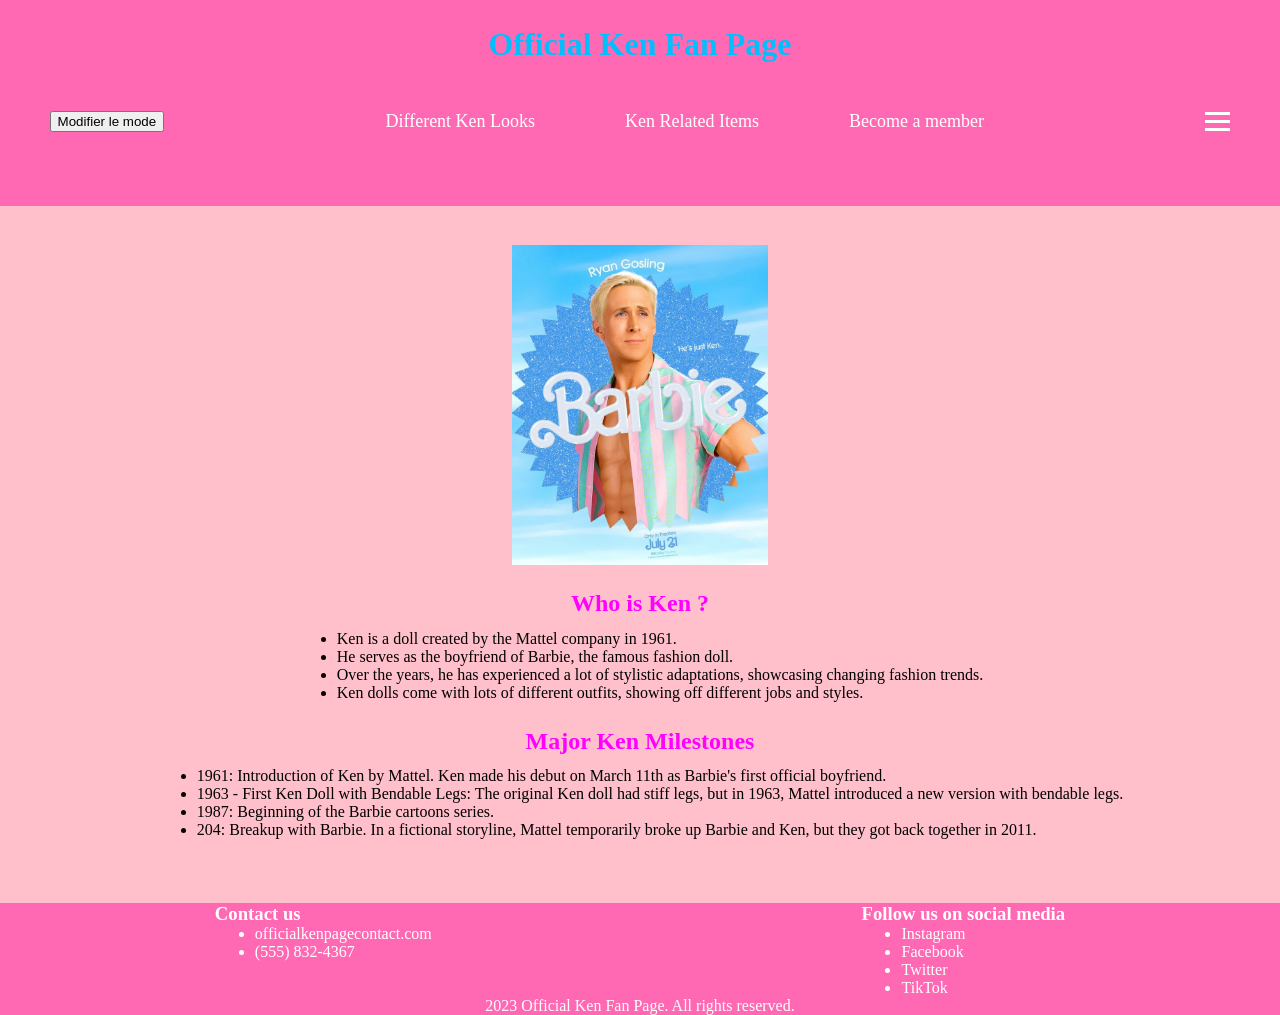
<file: index.html>
<!DOCTYPE html>
<html lang="en">
<head>
    <meta charset="UTF-8">
    <meta name="viewport" content="width=device-width, initial-scale=1.0">
    <title>Index</title>
    <link rel="stylesheet" href="css/style.css">
</head>
<body>
    <header>
        <h1>Official Ken Fan Page</h1>
        <nav class="navbar">
            <button class="themebutton">Modifier le mode</button>

            <ul class="menu" id="menu">
                <li class="item">
                    <a href="kenlooks.html" class="link">Different Ken Looks</a>
                </li>
                <li class="item">
                    <a href="kenitems.html" class="link">Ken Related Items</a>
                </li>
                <li class="item">
                    <a href="member.html" class="link">Become a member</a>
                </li>
            </ul>
            <div class="burgerIcon" id="burgerIcon">
                <span class="bar"></span>
                <span class="bar"></span>
                <span class="bar"></span>
            </div>
        </nav>
    </header>

    <main>
        <a href="posterken.jpg"><img src="images/poster ken.jpg" alt="ken" class="image"></a>

        <h2>Who is Ken ?</h2>
        <div class="whoisken">
            <ul>
                <li>Ken is a doll created by the Mattel company in 1961.</li>
                <li>He serves as the boyfriend of Barbie, the famous fashion doll. </li>
                <li>Over the years, he has experienced a lot of stylistic adaptations, showcasing changing fashion trends.</li>
                <li>Ken dolls come with lots of different outfits, showing off different jobs and styles.</li>
            </ul>    
        </div>

        <h2>Major Ken Milestones</h2>
        <div class="milestones">
            <ul>
                <li>1961: Introduction of Ken by Mattel. Ken made his debut on March 11th as Barbie's first official boyfriend.</li>
                <li>1963 - First Ken Doll with Bendable Legs: The original Ken doll had stiff legs, but in 1963, Mattel introduced a new version with bendable legs.</li>
                <li>1987: Beginning of the Barbie cartoons series.</li>
                <li>204: Breakup with Barbie. In a fictional storyline, Mattel temporarily broke up Barbie and Ken, but they got back together in 2011.</li>
            </ul>    
        </div>

    </main>
    
    <footer class="footer">
        <div class="footer-contact">
            <h3>Contact us</h3>
            <ul>
                <li>officialkenpagecontact.com</li>
                <li>(555) 832-4367</li>    
            </ul>
        </div>
    
        <div class="social-media">
            <h3>Follow us on social media</h3>
            <ul>
                <li>Instagram</li>
                <li>Facebook</li>
                <li>Twitter</li>
                <li>TikTok</li>
            </ul>
    
        </div>    
    </footer>

    <div class="footer-copyright">
        <p>2023 Official Ken Fan Page. All rights reserved.</p>
    </div>

    <script src="js/script.js"></script>
</body>
</html>
</file>
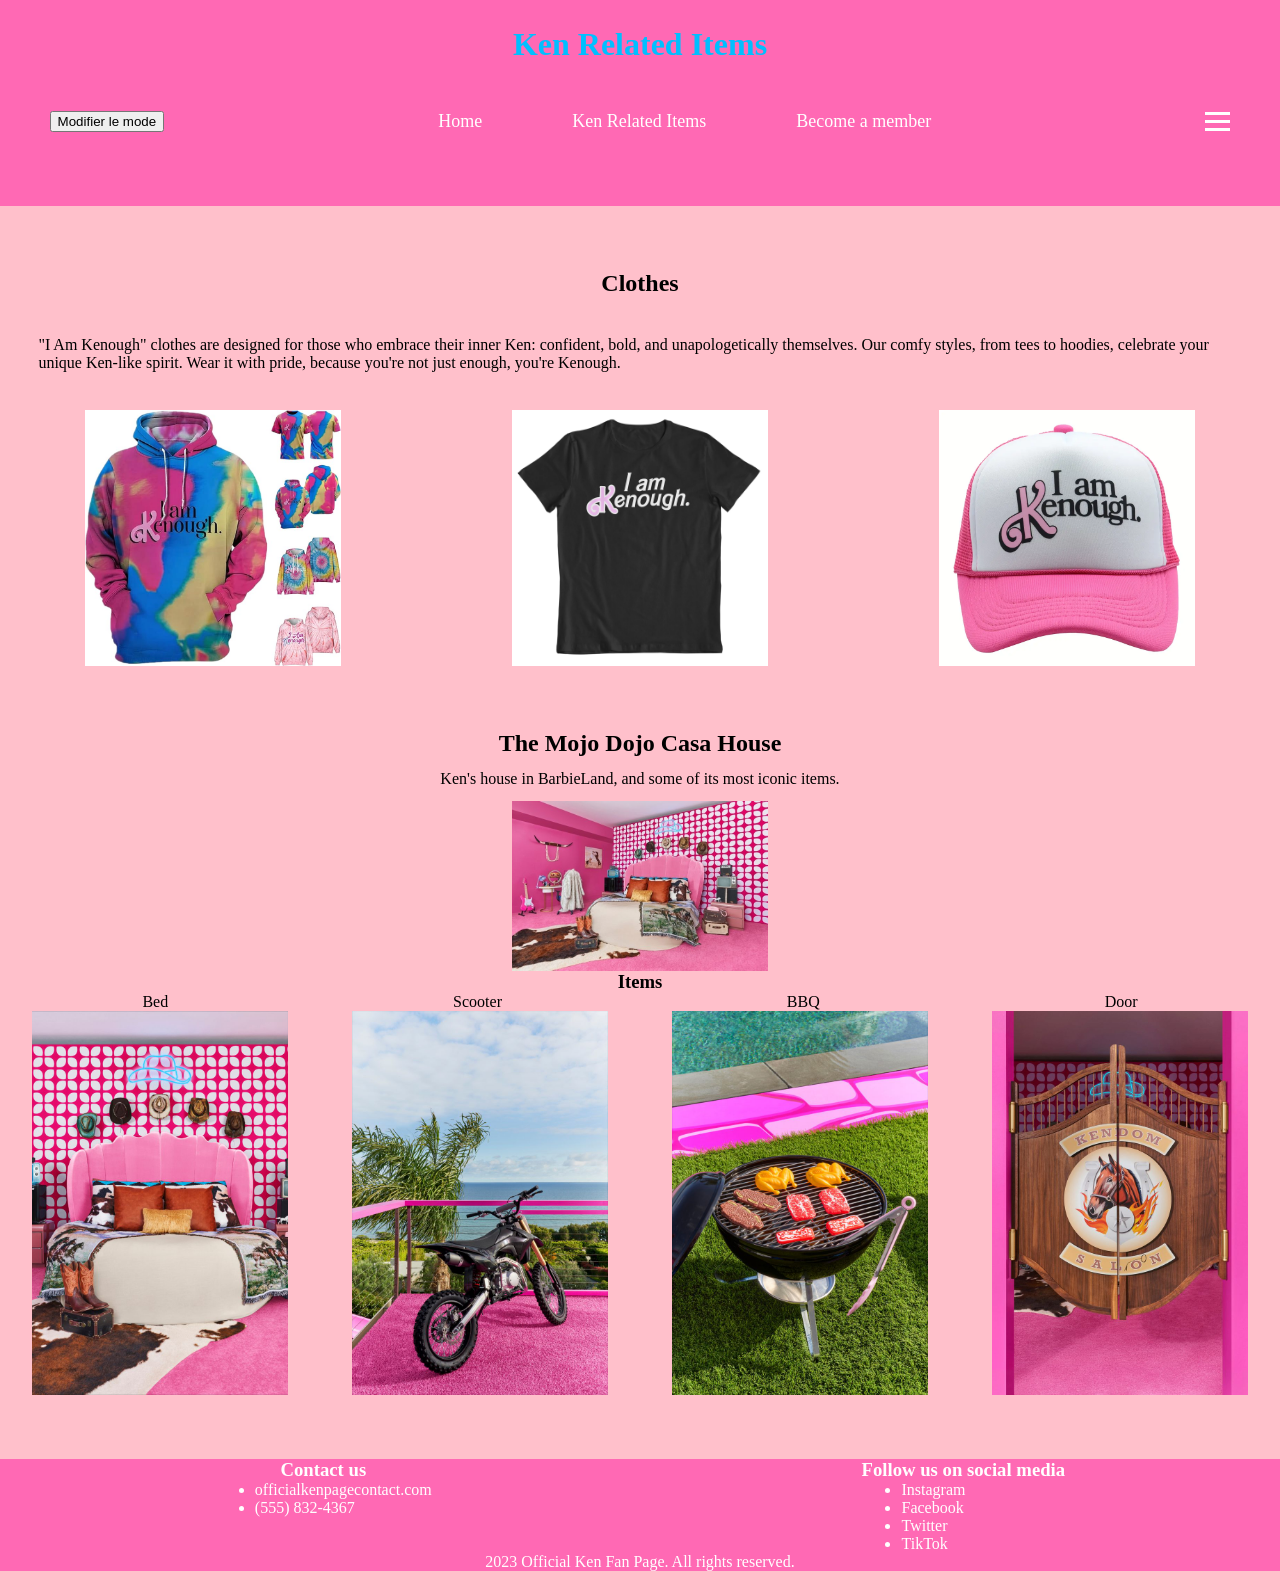
<file: kenitems.html>
<!DOCTYPE html>
<html lang="en">
<head>
    <meta charset="UTF-8">
    <meta name="viewport" content="width=device-width, initial-scale=1.0">
    <title>Ken Related Items</title>
    <link rel="stylesheet" href="css/kenitems.css">

</head>
<body>
    <header>
        <h1>Ken Related Items</h1>
        <nav class="navbar">
            <button class="themebutton">Modifier le mode</button>

            <ul class="menu" id="menu">
                <li class="item">
                    <a href="index.html" class="link">Home</a>
                </li>
                <li class="item">
                    <a href="kenitems.html" class="link">Ken Related Items</a>
                </li>
                <li class="item">
                    <a href="member.html" class="link">Become a member</a>
                </li>
            </ul>
            <div class="burgerIcon" id="burgerIcon">
                <span class="bar"></span>
                <span class="bar"></span>
                <span class="bar"></span>
            </div>
        </nav>
    </header>

    <main>
        <h2>Clothes</h2>
        <p class="kenough-pitch">"I Am Kenough" clothes are designed for those who embrace their inner Ken: confident, bold, and unapologetically themselves. Our comfy styles, from tees to hoodies, celebrate your unique Ken-like spirit. Wear it with pride, because you're not just enough, you're Kenough.</p>
        <div class="clothes">
            <img src="images/kenoughhoodie.jpg" alt="kenoughhoodie">
            <img src="images/kenoughshirt.webp" alt="kenoughshirt">
            <img src="images/kenoughhat.webp" alt="kenoughhat">    
        </div>
        
        <h2>The Mojo Dojo Casa House</h2>
        <p class="casapitch">Ken's house in BarbieLand, and some of its most iconic items.</p>

        <div class="casapic">
            <img src="images/mojodocasahouse.jpg" alt="mdch">    
        </div>

        <h3>Items</h3>
        <div class="housetitles">
            <p>Bed</p>
            <p>Scooter</p>
            <p>BBQ</p>
            <p>Door</p>
        </div>

        <div class="houseitems">
            <img src="images/bed.jpg" alt="bed">
            <img src="images/moto.jpg" alt="Scooter">
            <img src="images/BBQ.jpg" alt="bbq">
            <img src="images/door.jpg" alt="door">
        </div>

    </main>

    <footer class="footer">
        <div class="footer-contact">
            <h3>Contact us</h3>
            <ul>
                <li>officialkenpagecontact.com</li>
                <li>(555) 832-4367</li>    
            </ul>
        </div>
    
        <div class="social-media">
            <h3>Follow us on social media</h3>
            <ul>
                <li>Instagram</li>
                <li>Facebook</li>
                <li>Twitter</li>
                <li>TikTok</li>
            </ul>
    
        </div>    
    </footer>

    <div class="footer-copyright">
        <p>2023 Official Ken Fan Page. All rights reserved.</p>
    </div>
    <script src="js/script.js"></script>
</body>
</html>
</file>
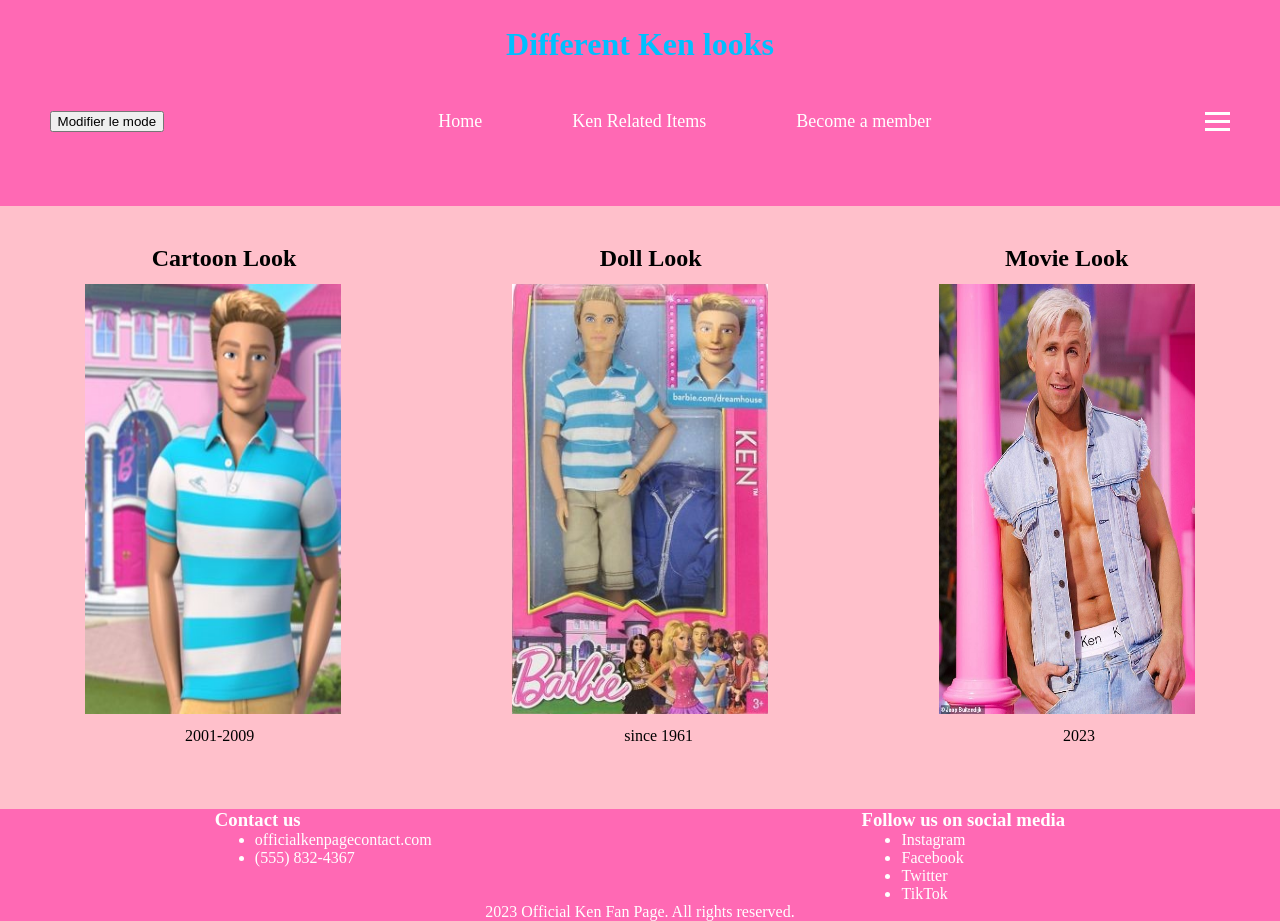
<file: kenlooks.html>
<!DOCTYPE html>
<html lang="en">
<head>
    <meta charset="UTF-8">
    <meta name="viewport" content="width=device-width, initial-scale=1.0">
    <title>Different Ken Looks</title>
    <link rel="stylesheet" href="css/kenlooks.css">

</head>
<body>
    <header>
        <h1 class="titre2">Different Ken looks</h1>
        <nav class="navbar">
            <button class="themebutton">Modifier le mode</button>

            <ul class="menu" id="menu">
                <li class="item">
                    <a href="index.html" class="link">Home</a>
                </li>
                <li class="item">
                    <a href="kenitems.html" class="link">Ken Related Items</a>
                </li>
                <li class="item">
                    <a href="member.html" class="link">Become a member</a>
                </li>
            </ul>
            <div class="burgerIcon" id="burgerIcon">
                <span class="bar"></span>
                <span class="bar"></span>
                <span class="bar"></span>
            </div>
        </nav>
    </header>

    <main>
        <div class="div1">
            <h2>Cartoon Look</h2>
            <h2>Doll Look</h2>
            <h2>Movie Look</h2>
        </div>
        
        <div class="div2">
            <img src="images/cartoonken.jpg" alt="cartoonken">
            <img src="images/kendoll.png" alt="kendoll">
            <img src="images/humanken.jpg" alt="humanken">
        </div>

        <div class="descriptions">
            <p>2001-2009</p>
            <p>since 1961</p>
            <p>2023</p>
        </div>

    </main>

    <footer class="footer">
        <div class="footer-contact">
            <h3>Contact us</h3>
            <ul>
                <li>officialkenpagecontact.com</li>
                <li>(555) 832-4367</li>    
            </ul>
        </div>
    
        <div class="social-media">
            <h3>Follow us on social media</h3>
            <ul>
                <li>Instagram</li>
                <li>Facebook</li>
                <li>Twitter</li>
                <li>TikTok</li>
            </ul>
    
        </div>    
    </footer>

    <div class="footer-copyright">
        <p>2023 Official Ken Fan Page. All rights reserved.</p>
    </div>
    
    <script src="js/script.js"></script>
</body>
</html>
</file>
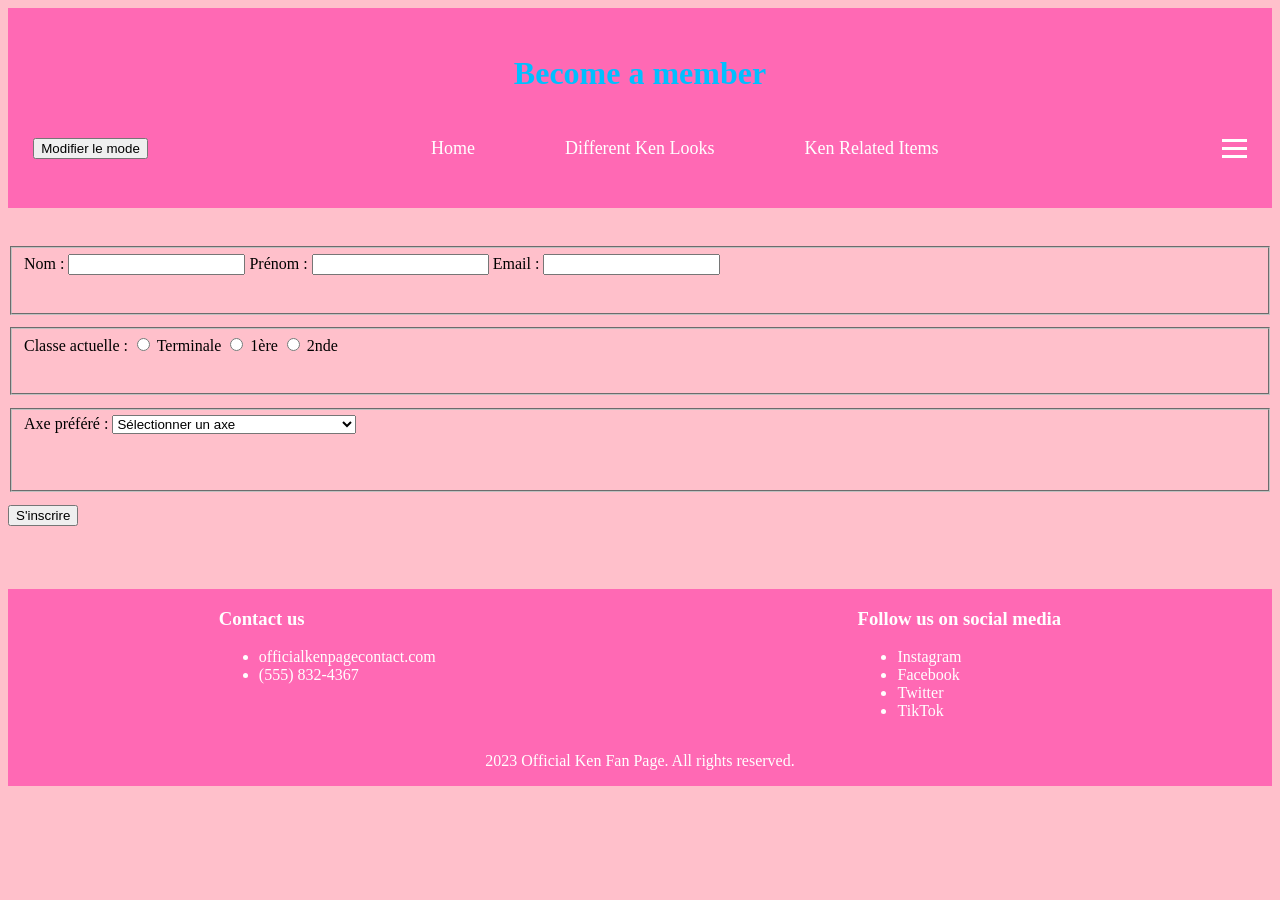
<file: member.html>
<!DOCTYPE html>
<html lang="en">
<head>
    <meta charset="UTF-8">
    <meta name="viewport" content="width=device-width, initial-scale=1.0">
    <title>Become a member</title>
    <link rel="stylesheet" href="css/member.css">
</head>
<body>
    <header>
        <h1>Become a member</h1>
        <nav class="navbar">
            <button class="themebutton">Modifier le mode</button>

            <ul class="menu" id="menu">
                <li class="item">
                    <a href="index.html" class="link">Home</a>
                </li>
                <li class="item">
                    <a href="kenlooks.html" class="link">Different Ken Looks</a>
                </li>
                <li class="item">
                    <a href="kenitems.html" class="link">Ken Related Items</a>
                </li>
            </ul>
            <div class="burgerIcon" id="burgerIcon">
                <span class="bar"></span>
                <span class="bar"></span>
                <span class="bar"></span>
            </div>
        </nav>
    </header>

    <form id="form">
    <fieldset>
            <label for="nom">Nom :</label>
            <input type="text" id="nom">
        
            <label for="prenom">Prénom :</label>
            <input type="text" id="prenom">
        
            <label for="email">Email :</label>
            <input type="email" id="email">
            </form>
    </fieldset>

    <fieldset>
        <label>Classe actuelle :</label>
        <input type="radio" id="Tle" name="classe">
        <label for="Tle">Terminale</label>
        <input type="radio" id="1ere" name="classe">
        <label for="1ere">1ère</label>
        <input type="radio" id="2nde" name="classe">
        <label for="2nde">2nde</label>
    </fieldset>

    <fieldset>
        <label for="axePrefere">Axe préféré :</label>
        <select id="axePrefere" required>
            <option value="" selected disabled>Sélectionner un axe</option>
            <option value="jv">Jeux Vidéos</option>
            <option value="3d">3D</option>
            <option value="coding">Coding</option>
            <option value="creadesign">Créa-Design</option>
            <option value="cdeb">Communication digitale et e-business</option>
        </select><br><br>
    </fieldset>
    <button type="submit">S'inscrire</button>
    <div id="message"></div>
    </form>

    <div id="burger-icon" class="burger-icon">
        <div class="ligne"></div>
        <div class="ligne"></div>
        <div class="ligne"></div>
    </div>


    <footer class="footer">
        <div class="footer-contact">
            <h3>Contact us</h3>
            <ul>
                <li>officialkenpagecontact.com</li>
                <li>(555) 832-4367</li>    
            </ul>
        </div>
    
        <div class="social-media">
            <h3>Follow us on social media</h3>
            <ul>
                <li>Instagram</li>
                <li>Facebook</li>
                <li>Twitter</li>
                <li>TikTok</li>
            </ul>
    
        </div>
    </footer>

    <div class="footer-copyright">
        <p>2023 Official Ken Fan Page. All rights reserved.</p>
    </div>
    <script src="js/script.js"></script>
</body>
</html>
</file>
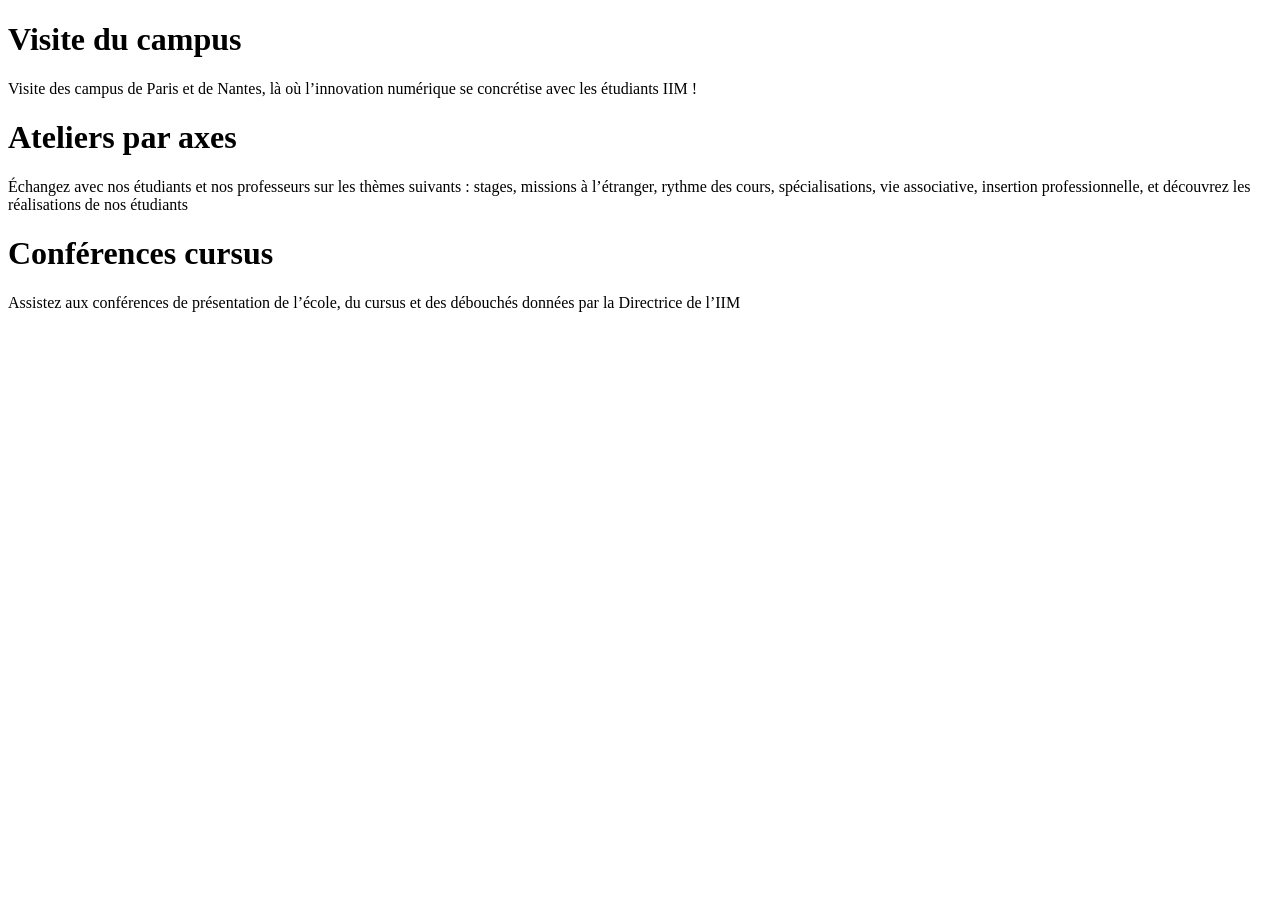
<file: slider/slider.html>
<!DOCTYPE html>
<html lang="en">
  <head>
    <meta charset="utf-8" />
    <title>Swiper demo</title>
    <meta
      name="viewport"
      content="width=device-width, initial-scale=1, minimum-scale=1, maximum-scale=1"
    />
    <!-- Link Swiper's CSS -->
    <link
      rel="stylesheet"
      href="https://codesandbox.io/p/sandbox/swiper-navigation-forked-wlnkhm?file=%2Findex.html%3A113%2C10"
    />
  </head>

  <body>
    <!-- Swiper -->
    <div class="swiper mySwiper">
      <div class="swiper-wrapper">
        <div
          class="swiper-slide"
          style="
            background-image: url(https://www.usine-digitale.fr/mediatheque/9/9/0/000643099.png);
          "
        >
          <h1>Visite du campus</h1>
          <p>
            Visite des campus de Paris et de Nantes, là où l’innovation
            numérique se concrétise avec les étudiants IIM !
          </p>
        </div>
        <div
          class="swiper-slide"
          style="
            background-image: url(https://thotismedia.com/wp-content/uploads/2023/12/carte_IIM-1000x1000.png);
          "
        >
          <h1>Ateliers par axes</h1>
          <p>
            Échangez avec nos étudiants et nos professeurs sur les thèmes
            suivants : stages, missions à l’étranger, rythme des cours,
            spécialisations, vie associative, insertion professionnelle, et
            découvrez les réalisations de nos étudiants
          </p>
        </div>
        <div
          class="swiper-slide"
          style="
            background-image: url(https://s3-eu-west-1.amazonaws.com/assets.atout-on-line.com/images/commerce/Logos_Ecoles/2021_2023/iim_200_2023.jpg);
          "
        >
          <h1>Conférences cursus</h1>
          <p>
            Assistez aux conférences de présentation de l’école, du cursus et
            des débouchés données par la Directrice de l’IIM
          </p>
        </div>
      </div>
      <div class="swiper-button-next"></div>
      <div class="swiper-button-prev"></div>
    </div>
    
    <!-- Swiper JS -->
    <script src="https://cdn.jsdelivr.net/npm/swiper@11/swiper-bundle.min.js"></script>
    <script src="swiper.js"></script>

</body>
</html>
</file>
<file: css/style.css>
header{
    align-items: center;
    margin-bottom: 3%;
    padding: 2%;
    background-color: hotpink;
}
h1{
    color: deepskyblue;
    text-align: center;
}
.navbar{
    display: flex;
    justify-content: space-around;
    color: deepskyblue;
}
img{
    width: 20%;
    height: auto;
}
body{
    background-color: pink;
}
.image{
    display: flex;
    margin: 0 auto;
    display: block;    
}
h2{
    color: fuchsia;
    display: flex;
    justify-content: center;
    margin-top: 2%;
}
.whoisken{
    display: flex;
    justify-content: center;
    margin-top: 1%;
}
.milestones{
    display: flex;
    justify-content: center;
    margin-top: 1%;
}
footer{
    display: flex;
    justify-content: space-around;
    align-items: baseline;
    margin-top: 5%;
    background-color: hotpink;
    color: white;
}
.footer-copyright{
    display: flex;
    justify-content: center;
    background-color: hotpink;
    color: white;
}
*{
    margin: 0%;
}


/* menu burger */
.burger-icon{
    cursor: painter;
}
.bar{
    width: 25px;
    height: 3px;
    background: white;
    margin: 6px 0;
    transition: 0.4s;
}
.menu{
    list-style-type: none;
    margin: 0;
    padding: 0;
    display: none;
}
.menu li {
    padding:15px;
    text-align: center;
}
.menu a {
    text-decoration: none;
    color: #fff;
    font-size: 18px;
}
.nav-branding{
    text-decoration: none;
    color: #fff;
    font-size: 18px;
}
.menu.active {
    display: flex;
    flex-direction: column;
    position:absolute;
    top: 60px;
    left: 0px;
    width: 100%;
    background-color: #333;
}

.burger-icon{
    cursor: painter;
}
.bar{
    width: 25px;
    height: 3px;
    background: white;
    margin: 6px 0;
    transition: 0.4s;
}
.menu{
    list-style-type: none;
    margin: 0;
    padding: 0;
    display: none;
}
.menu li {
    padding:15px;
    text-align: center;
}
.menu a {
    text-decoration: none;
    color: #fff;
    font-size: 18px;
}
.nav-branding{
    text-decoration: none;
    color: #fff;
    font-size: 18px;
}
.menu.active {
    display: flex;
    flex-direction: column;
    position:absolute;
    top: 60px;
    left: 0px;
    width: 100%;
    background-color: #333;
}
.navbar{
    min-height: 70px;
    display: flex;
    justify-content: space-between;
    align-items: center;
    padding: 24px;
}
.menu{
    display: flex;
    justify-content: space-between;
    align-items: center;
    gap: 60px;
}
.branding{
    font-size: 2rem;
}
.link{
    transition: 0.7s ease;
}
.link:hover{
    color: fuchsia;
}
.burger{
    display: none;
    cursor: pointer;
}
.bar{
    display: block;
    width: 25px;
    height: 3px;
    margin: 5px auto;
}
@media(max-width:768px){
    .burger{
        display:block;
    }
    .burger.active.bar:nth-child(2){
        opacity: 0;
    }
    .burger.active.bar:nth-child(1){
        transform: translateY(8px) rotate(45deg);
    }
    .burger.active.bar:nth-child(3){
        transform: translateY(-8px) rotate(-45deg);
    }
    
    .menu{
        position: fixed;
        left: -100%;
        top: 70px;
        gap: 0;
        flex-direction: column;
        background-color: #262626;
        width: 100%;
        text-align: center;
        transition: 0.3s;
    }

    .item{
        margin: 16px 0;
    }

    .menu.active{
        left: 0;
    }
}

/* dark mode */
.dark {
    background-color: rgb(130, 70, 160);
    color: #ffffff;
}
.dark p {
    color: #ffffff;
}
.dark h1{
    color: #ffffff;
}
.dark h2{
    color:rgb(42, 0, 60)
}
.dark header{
    color: #ffffff;
    background-color: rgb(42, 0, 60);
}
.dark footer{
    background-color: rgb(42, 0, 60);
    color: #ffffff;
}
.dark .footer-copyright{
    background-color: rgb(42, 0, 60);
    color: #ffffff;
}
</file>
<file: css/kenitems.css>
header{
    align-items: center;
    margin-bottom: 3%;
    padding: 2%;
    background-color: hotpink;
}
h1{
    color: deepskyblue;
    text-align: center;
}
body{
    background-color: pink;
}
nav{
    display: flex;
    justify-content: space-around;
    color: deepskyblue;
}
body{
    background-color: pink;
}
img{
    width: 20%
}
.div1{
    display: flex;
    justify-content: center;
}
.houseitems{
    display: flex;
    justify-content: space-around;
}
.housetitles{
    display: flex;
    justify-content: space-around;
}
h3{
    display: flex;
    justify-content: space-around;
}
.casapic{
    display: flex;
    justify-content: center;
}
footer{
    display: flex;
    justify-content: space-around;
    align-items: baseline;
    margin-top: 5%;
    background-color: hotpink;
    color: white;
}
.footer-copyright{
    display: flex;
    justify-content: center;
    background-color: hotpink;
    color: white;
}
*{
    margin: 0%;
}
.clothes{
    display: flex;
    justify-content: space-around;
}
h2{
    display: flex;
    justify-content: center;
    margin-top: 5%;
}
.kenough-pitch{
    padding: 3%;
}
.casapitch{
    display: flex;
    justify-content: center;
    padding: 1%;
}


/* menu burger */
header{
    align-items: center;
    margin-bottom: 3%;
    padding: 2%;
    background-color: hotpink;
}
h1{
    color: deepskyblue;
    text-align: center;
}
.burger-icon{
    cursor: painter;
}
.bar{
    width: 25px;
    height: 3px;
    background: white;
    margin: 6px 0;
    transition: 0.4s;
}
.menu{
    list-style-type: none;
    margin: 0;
    padding: 0;
    display: none;
}
.menu li {
    padding:15px;
    text-align: center;
}
.menu a {
    text-decoration: none;
    color: #fff;
    font-size: 18px;
}
.nav-branding{
    text-decoration: none;
    color: #fff;
    font-size: 18px;
}
.menu.active {
    display: flex;
    flex-direction: column;
    position:absolute;
    top: 60px;
    left: 0px;
    width: 100%;
    background-color: #333;
}
.navbar{
    min-height: 70px;
    display: flex;
    justify-content: space-between;
    align-items: center;
    padding: 24px;
}
.menu{
    display: flex;
    justify-content: space-between;
    align-items: center;
    gap: 60px;
}
.branding{
    font-size: 2rem;
}
.link{
    transition: 0.7s ease;
}
.link:hover{
    color: fuchsia;
}
.burger{
    display: none;
    cursor: pointer;
}
.bar{
    display: block;
    width: 25px;
    height: 3px;
    margin: 5px auto;
}
@media(max-width:768px){
    .burger{
        display:block;
    }
    .burger.active.bar:nth-child(2){
        opacity: 0;
    }
    .burger.active.bar:nth-child(1){
        transform: translateY(8px) rotate(45deg);
    }
    .burger.active.bar:nth-child(3){
        transform: translateY(-8px) rotate(-45deg);
    }
    
    .menu{
        position: fixed;
        left: -100%;
        top: 70px;
        gap: 0;
        flex-direction: column;
        background-color: #262626;
        width: 100%;
        text-align: center;
        transition: 0.3s;
    }

    .item{
        margin: 16px 0;
    }

    .menu.active{
        left: 0;
    }
}


/* dark mode */
.dark {
    background-color: rgb(130, 70, 160);
    color: #ffffff;
}
.dark p {
    color: #ffffff;
}
.dark h1{
    color: #ffffff;
}
.dark h2{
    color:rgb(42, 0, 60)
}
.dark header{
    color: #ffffff;
    background-color: rgb(42, 0, 60);
}
.dark footer{
    background-color: rgb(42, 0, 60);
    color: #ffffff;
}
.dark .footer-copyright{
    background-color: rgb(42, 0, 60);
    color: #ffffff;
}
</file>
<file: css/kenlooks.css>
header{
    align-items: center;
    margin-bottom: 3%;
    padding: 2%;
    background-color: hotpink;
}
h1{
    color: deepskyblue;
    text-align: center;
}
body{
    background-color: pink;
}
img{
    width: 20%;
}
.div1{
    display: flex;
    justify-content: space-around;
    margin-bottom: 1%;
}
.div2{
    display: flex;
    justify-content: space-around;
}
.descriptions{
    display: flex;
    justify-content: space-around;
    margin-top: 1%;
}
footer{
    display: flex;
    justify-content: space-around;
    align-items: baseline;
    margin-top: 5%;
    background-color: hotpink;
    color: white;
}
.footer-copyright{
    display: flex;
    justify-content: center;
    background-color: hotpink;
    color: white;
}
*{
    margin: 0%;
}

/* menu burger */
header{
    align-items: center;
    margin-bottom: 3%;
    padding: 2%;
    background-color: hotpink;
}
h1{
    color: deepskyblue;
    text-align: center;
}
.burger-icon{
    cursor: painter;
}
.bar{
    width: 25px;
    height: 3px;
    background: white;
    margin: 6px 0;
    transition: 0.4s;
}
.menu{
    list-style-type: none;
    margin: 0;
    padding: 0;
    display: none;
}
.menu li {
    padding:15px;
    text-align: center;
}
.menu a {
    text-decoration: none;
    color: #fff;
    font-size: 18px;
}
.nav-branding{
    text-decoration: none;
    color: #fff;
    font-size: 18px;
}
.menu.active {
    display: flex;
    flex-direction: column;
    position:absolute;
    top: 60px;
    left: 0px;
    width: 100%;
    background-color: #333;
}
.navbar{
    min-height: 70px;
    display: flex;
    justify-content: space-between;
    align-items: center;
    padding: 24px;
}
.menu{
    display: flex;
    justify-content: space-between;
    align-items: center;
    gap: 60px;
}
.branding{
    font-size: 2rem;
}
.link{
    transition: 0.7s ease;
}
.link:hover{
    color: fuchsia;
}
.burger{
    display: none;
    cursor: pointer;
}
.bar{
    display: block;
    width: 25px;
    height: 3px;
    margin: 5px auto;
}
@media(max-width:768px){
    .burger{
        display:block;
    }
    .burger.active.bar:nth-child(2){
        opacity: 0;
    }
    .burger.active.bar:nth-child(1){
        transform: translateY(8px) rotate(45deg);
    }
    .burger.active.bar:nth-child(3){
        transform: translateY(-8px) rotate(-45deg);
    }
    
    .menu{
        position: fixed;
        left: -100%;
        top: 70px;
        gap: 0;
        flex-direction: column;
        background-color: #262626;
        width: 100%;
        text-align: center;
        transition: 0.3s;
    }

    .item{
        margin: 16px 0;
    }

    .menu.active{
        left: 0;
    }
}

/* dark mode */
.dark {
    background-color: rgb(130, 70, 160);
    color: #ffffff;
}
.dark p {
    color: #ffffff;
}
.dark h1{
    color: #ffffff;
}
.dark h2{
    color:rgb(42, 0, 60)
}
.dark header{
    color: #ffffff;
    background-color: rgb(42, 0, 60);
}
.dark footer{
    background-color: rgb(42, 0, 60);
    color: #ffffff;
}
.dark .footer-copyright{
    background-color: rgb(42, 0, 60);
    color: #ffffff;
}
</file>
<file: css/member.css>
header{
    align-items: center;
    margin-bottom: 3%;
    padding: 2%;
    background-color: hotpink;
}
h1{
    color: deepskyblue;
    text-align: center;
}
fieldset{
    padding-bottom: 3%;
    margin-bottom: 1%;
}
body{
    background-color: pink;
}


/* menu burger */
.burger-icon{
    cursor: painter;
}
.bar{
    width: 25px;
    height: 3px;
    background: white;
    margin: 6px 0;
    transition: 0.4s;
}
.menu{
    list-style-type: none;
    margin: 0;
    padding: 0;
    display: none;
}
.menu li {
    padding:15px;
    text-align: center;
}
.menu a {
    text-decoration: none;
    color: #fff;
    font-size: 18px;
}
.nav-branding{
    text-decoration: none;
    color: #fff;
    font-size: 18px;
}
.menu.active {
    display: flex;
    flex-direction: column;
    position:absolute;
    top: 60px;
    left: 0px;
    width: 100%;
    background-color: #333;
}
header{
    background-color: hotpink;
}
.navbar{
    min-height: 70px;
    display: flex;
    justify-content: space-between;
    align-items: center;
}
.menu{
    display: flex;
    justify-content: space-between;
    align-items: center;
    gap: 60px;
}
.branding{
    font-size: 2rem;
}
.link{
    transition: 0.7s ease;
}
.link:hover{
    color: fuchsia;
}
.burger{
    display: none;
    cursor: pointer;
}
.bar{
    display: block;
    width: 25px;
    height: 3px;
    margin: 5px auto;
}
@media(max-width:768px){
    .burger{
        display:block;
    }
    .burger.active.bar:nth-child(2){
        opacity: 0;
    }
    .burger.active.bar:nth-child(1){
        transform: translateY(8px) rotate(45deg);
    }
    .burger.active.bar:nth-child(3){
        transform: translateY(-8px) rotate(-45deg);
    }
    
    .menu{
        position: fixed;
        left: -100%;
        top: 70px;
        gap: 0;
        flex-direction: column;
        background-color: #262626;
        width: 100%;
        text-align: center;
        transition: 0.3s;
    }

    .item{
        margin: 16px 0;
    }

    .menu.active{
        left: 0;
    }
}
footer{
    display: flex;
    justify-content: space-around;
    align-items: baseline;
    margin-top: 5%;
    background-color: hotpink;
    color: white;
}
.footer-copyright{
    display: flex;
    justify-content: center;
    background-color: hotpink;
    color: white;
}


/* dark mode */
.dark {
    background-color: rgb(130, 70, 160);
    color: #ffffff;
}
.dark p {
    color: #ffffff;
}
.dark h1{
    color: #ffffff;
}
.dark h2{
    color:rgb(42, 0, 60)
}
.dark header{
    color: #ffffff;
    background-color: rgb(42, 0, 60);
}
.dark footer{
    background-color: rgb(42, 0, 60);
    color: #ffffff;
}
.dark .footer-copyright{
    background-color: rgb(42, 0, 60);
    color: #ffffff;
}
</file>
